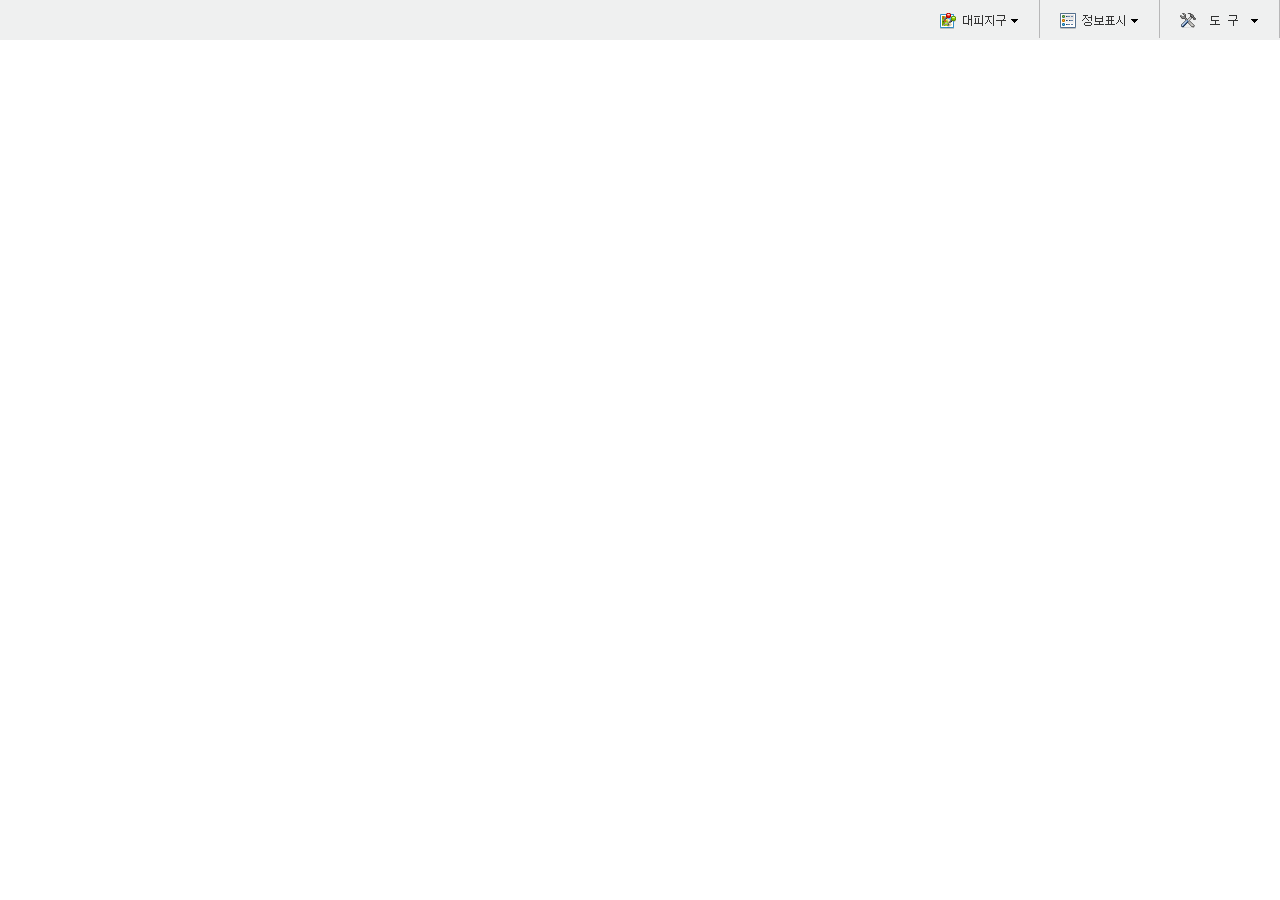
<file: index.html>
<!DOCTYPE html>
<html lang="ko">
<head>
    <meta charset="utf-8">
    <meta http-equiv="X-UA-Compatible" content="IE=8">
    <meta name="viewport" content="width=device-width, initial-scale=1.0, minimum-scale=1.0">
    <title>재난연</title>
    <link rel="stylesheet" href="css/style.css">
    <link rel="stylesheet" href="css/print.css" type="text/css" media="print"/>
    <script type="text/javascript" src="js/jquery-1.7.1.js"></script>
    <script type="text/javascript" src="js/supermap/libs/SuperMap.Include.js"></script>
    <!-- <script type="text/javascript" src="js/supermap/libs/VWorldLayer.js"></script> -->
    <script type="text/javascript" src="js/common.js"></script>
    <script type="text/javascript" src="js/addMarker.js"></script>
    <script type="text/javascript" src="js/distanceMeasure.js"></script>
    <script type="text/javascript" src="js/printMap.js"></script>
    <script type="text/javascript" src="js/savePic.js"></script>
    <script type="text/javascript" src="js/TOC.js"></script>
    <script type="text/javascript" src="js/supermap/libs/Measure.js"></script>
    <script type="text/javascript" src="js/supermap/libs/MapToImg.js"></script>
    <script type="text/javascript" src="js/supermap/libs/html2canvas.js"></script>
    <script type="text/javascript" src="js/jQuery.js"></script>
    <!-- <script type="text/javascript" src="js/supermap/libs/MeasureCustom.js"></script> -->
</head>
<body onload="toc.initToc()">
  <div id="wrapper">
    <!-- 상단 메뉴 -->
    <div id="top-bar">
      <span id="btn_tool"><img class="tool-item" src="images/btn_tool_off.gif" alt=""></span>
      <ul>
        <li><img id="distanceMeasure" class="measureTools" src="images/distance_mesure_off.gif" alt=""></li>
        <li><img id="areaMeasure" class="measureTools" src="images/area_mesure_off.gif" alt=""></li>
        <li><img id="savePic" src="images/savepic_off.gif" alt=""></li>
        <li><img id="printMap" src="images/print_off.gif" alt=""></li>
      </ul>
      <span id="info"><img class="tool-item" src="images/info_off.gif" alt=""></span>
      <span id="area"><img class="tool-item" src="images/area_off.gif" alt=""></span>
    </div>

    <div id='result' class='container'></div>
    <div class="map-container">
      <div id="map"></div>
    </div>
    <div id="legends"></div>
  </div>
</body>
</html>
</file>
<file: css/style.css>
/*상단 바*/
html, body {
  height: 100%;
}
body {
  margin: 0;
}
#wrapper {
  height: 100%;
}
#top-bar {
  background-color: #EFF0F0;
  width: 100%;
  height: 40px;
  padding: 0;
}
#top-bar>span {
  float: right;
  padding-top: 8px;
  padding-right: 1%;
  padding-left: 1%;
  border-right: 1px solid #B7B7B8;
}
#top-bar > ul {
  /*display:none;*/
  border-radius: 10px;
  margin-top:-1px;
  background:#EFF0F0;
  position: absolute;
  list-style-type: none;
  z-index: 99999;
  top: 40px;
  right: 0;
  padding-left: 0;
}
#top-bar li {
  border-top: 1px solid #000;
  padding-top: 4px;
}
#top-bar > ul > li > img {
  border: 1px solid #000;
  border-radius: 2px;
}

#measurePopup {
  font-size: 10px;
  z-index: 0;
}

/*지도*/
#map {
  width: 100%;
  position: relative;
  float: left;
  border: 0;
}

#layerSwitcher {
  z-index: 9999;
  height: 80px;
  width: 40px;
  position: absolute;
  left: 100px;
  top: 100px;
  background-color: #000;
  opacity: 0.5;
}

#toolbar {
  position: relative;
  padding-top: 5px;
  padding-bottom: 10px;
}
.win_bg{background:#CCC; opacity:0.2; filter:alpha(opacity=20); position:absolute; left:0px; top:0px; width:100%; height:100%; z-index:998;}
.winTitle{background:#4192c9; height:20px; line-height:20px}
.winTitle .title_left{font-weight:bold; color:#FFF; padding-left:5px; float:left}
.winTitle .title_right{float:right; padding-right:3px;}
.winTitle .title_right a{color:#FFF; text-decoration:none; padding-right:3px;}
.winTitle .title_right a:hover{text-decoration:underline; color:#FF0000; padding-right:3px;}
.transferPreference {
  border: 1px solid #D6E3F1;
  height: 20px;
  margin: 1px 30%;
  padding: 0 12px;
}
.winContent{
  padding:5px;
  overflow-y:auto;
  height:550px;
}
.popupWindow {
  right:20px;
  top:100px;
  position: absolute;
  width: 400px;
  height: 600px;
  border: 2px solid #D6E3F1;
  background: #FFF;
  z-index: 9999;
}

[draggable=true] {
    cursor: move;
}

.resizable {
    resize: both;
    max-width: 300px;
    max-height: 460px;
}
</file>
<file: css/print.css>
@media print {
      body, html, #wrapper {
        width: 100%;
      }
      #map {
        width: 100px;
        height: 40%;
      }
}
</file>
